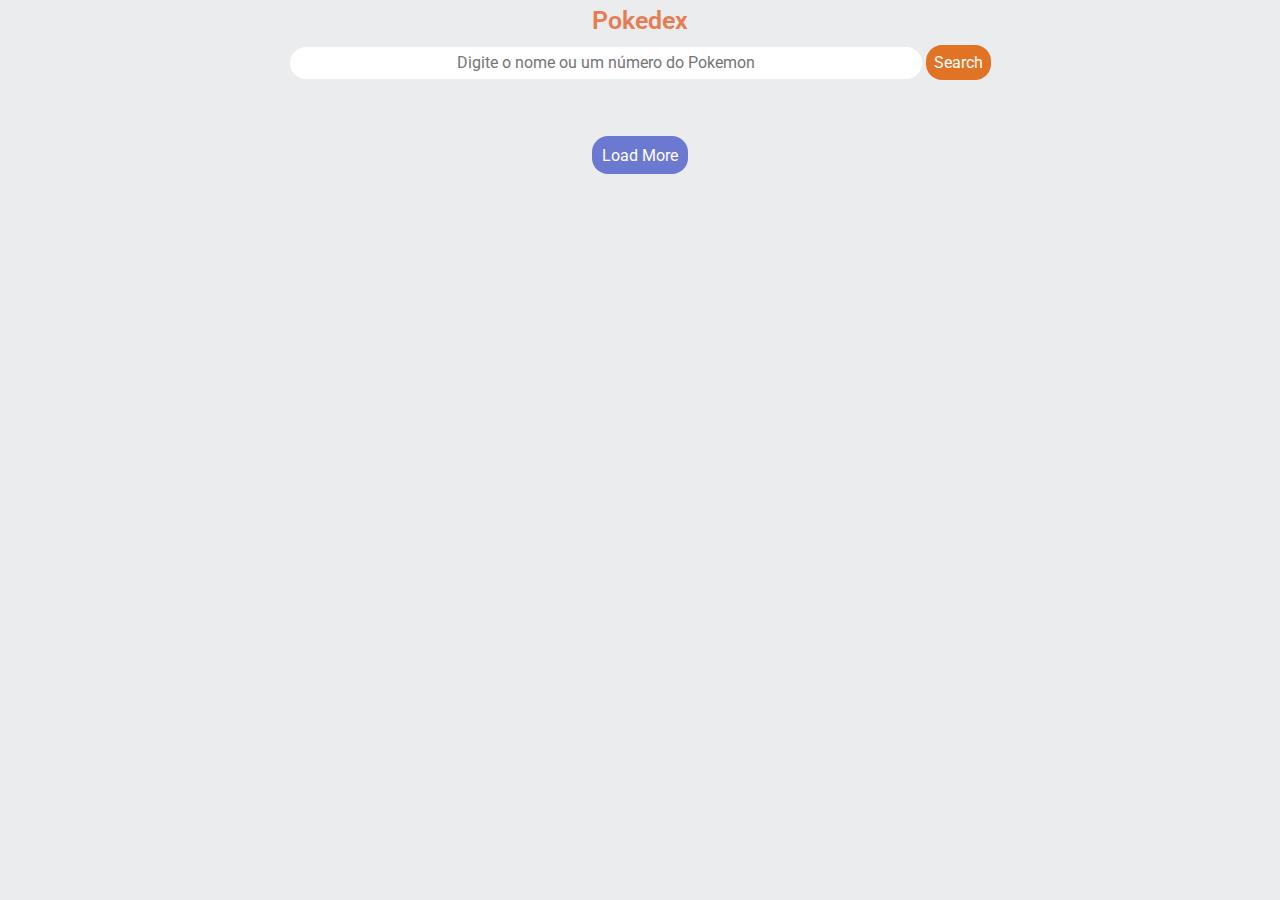
<file: index.html>
<!DOCTYPE html>
<html lang="pt-br">
<head>
    <meta charset="UTF-8">
    <meta name="viewport" content="width=device-width, initial-scale=1.0">
    <link rel="stylesheet" href="./styles/reset.css">
    <link rel="stylesheet" href="./styles/style.css">
    <link rel="stylesheet" href="./styles/poke.css">
    <link rel="preconnect" href="https://fonts.googleapis.com">
    <link rel="preconnect" href="https://fonts.gstatic.com" crossorigin>
    <link href="https://fonts.googleapis.com/css2?family=Roboto:wght@300;400&display=swap" rel="stylesheet">
    <title>Pokedex</title>
</head>
<body>
    <header class="title-pokedex">
        <h1> Pokedex </h1>
    </header>
    <section class="search-box">
        <input class="inputSearch" type="text" id="searchInput" placeholder="Digite o nome ou um número do Pokemon"> 
        <button id="searchButton" class="buttonSearch">Search</button>
    </section>
    <section class="content">
        <ol id="pokemonList" class="pokemons">
        </ol>
        <div class="pagination">
            <button id="loadMoreButton" type="button">
                Load More
            </button>
        </div>
       
    </section>
    <script src="js/pokemon.model.js"></script>
    <script src="js/pokeapi.js"></script>
    <script src="js/main.js"></script>
    <!-- <script src="js/main2.js"></script> -->
   
    
</body>
</html>
</file>
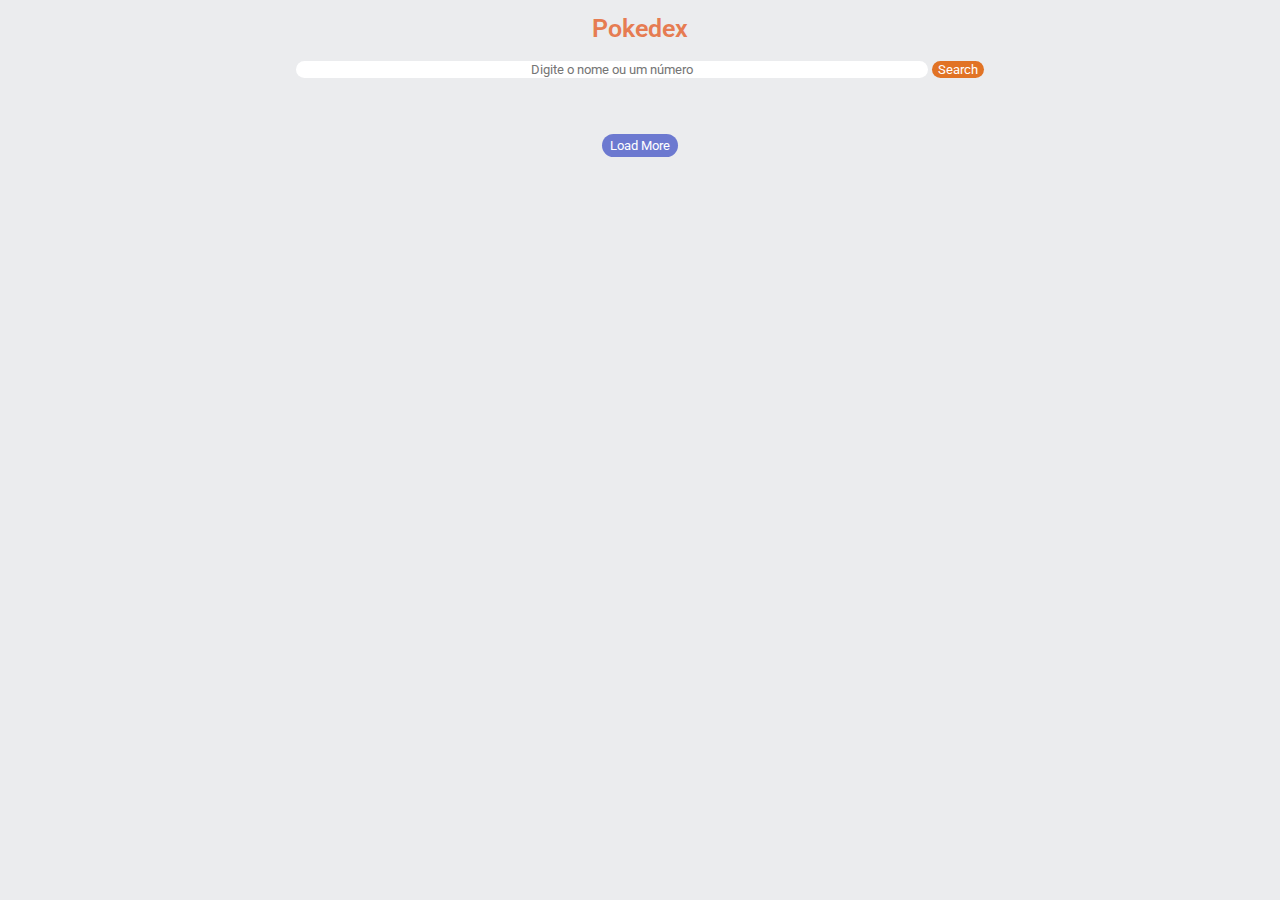
<file: Pokedex/index.html>
<!DOCTYPE html>
<html lang="pt-br">
<head>
    <meta charset="UTF-8">
    <meta name="viewport" content="width=device-width, initial-scale=1.0">
    <link rel="stylesheet" href="./styles/reset.css">
    <link rel="stylesheet" href="./styles/style.css">
    <link rel="stylesheet" href="./styles/poke.css">
    <link rel="preconnect" href="https://fonts.googleapis.com">
    <link rel="preconnect" href="https://fonts.gstatic.com" crossorigin>
    <link href="https://fonts.googleapis.com/css2?family=Roboto:wght@300;400&display=swap" rel="stylesheet">
    <title>Pokedex</title>
</head>
<body>
    <header class="title-pokedex">
        <h1> Pokedex </h1>
    </header>
    <section class="search-box">
        <input class="inputSearch" type="text" id="searchInput" placeholder="Digite o nome ou um número"> 
        <button id="searchButton" class="input-box-button">Search</button>
    </section>
    <section class="content">
        <ol id="pokemonList" class="pokemons">
        </ol>
        <div class="pagination">
            <button id="loadMoreButton" type="button">
                Load More
            </button>
        </div>
       
    </section>
    <script src="js/pokemon.model.js"></script>
    <script src="js/pokeapi.js"></script>
    <script src="js/main.js"></script>
    <!-- <script src="js/main2.js"></script> -->
   
    
</body>
</html>
</file>
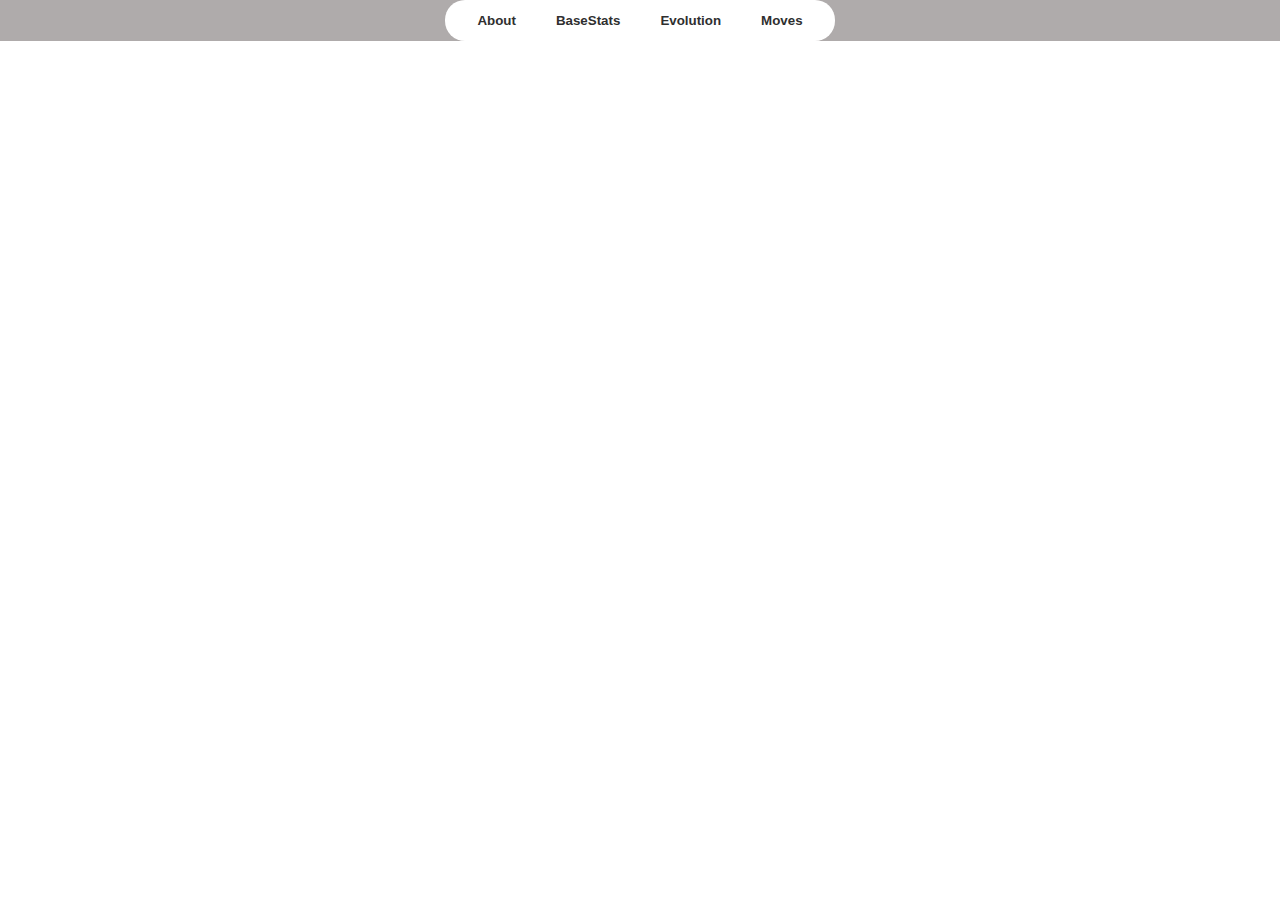
<file: pagePoke.html>
<!DOCTYPE html>
<html lang="en">
<head>
    <meta charset="UTF-8">
    <meta name="viewport" content="width=device-width, initial-scale=1.0">
    <title>Pokemon</title>
    <link rel="stylesheet" href="./styles/reset.css">
    <link rel="stylesheet" href="./styles/style.css">
    <link rel="stylesheet" href="./styles/pokeinformation.css">
    <link rel="preconnect" href="https://fonts.googleapis.com">
    <link rel="preconnect" href="https://fonts.gstatic.com" crossorigin>
    <link href="https://fonts.googleapis.com/css2?family=Roboto:wght@300;400&display=swap" rel="stylesheet">
</head>
<body>
    <main class="main_container">
        <div class="container_details">
            <section class="section_of_pokemon_information">
                <ol id="pokemon_information" class="pokemon_information">
                </ol>
                <section class="section_of_all_information_about_pokemon">
                    <div class="section_button">
                    <button class="button" id="buttonAbout">About</button>
                    <button class="button"  id="buttonBaseStats">BaseStats</button>
                    <button class="button"  id="buttonEvolution">Evolution</button>
                    <button class="button"  id="buttonMoves">Moves</button>
                    </div>
                    <ol id="pokemon_about" class="pokemon_about">
                    </ol>
                </section>
            </section>
        </div>
    </main>
    <script src="js/pokemon.detail.model.js"></script>
    <script src="js/pokeapi.js"></script>
    <script src="js/main.detail.js"></script>
</body>
</html>
</file>
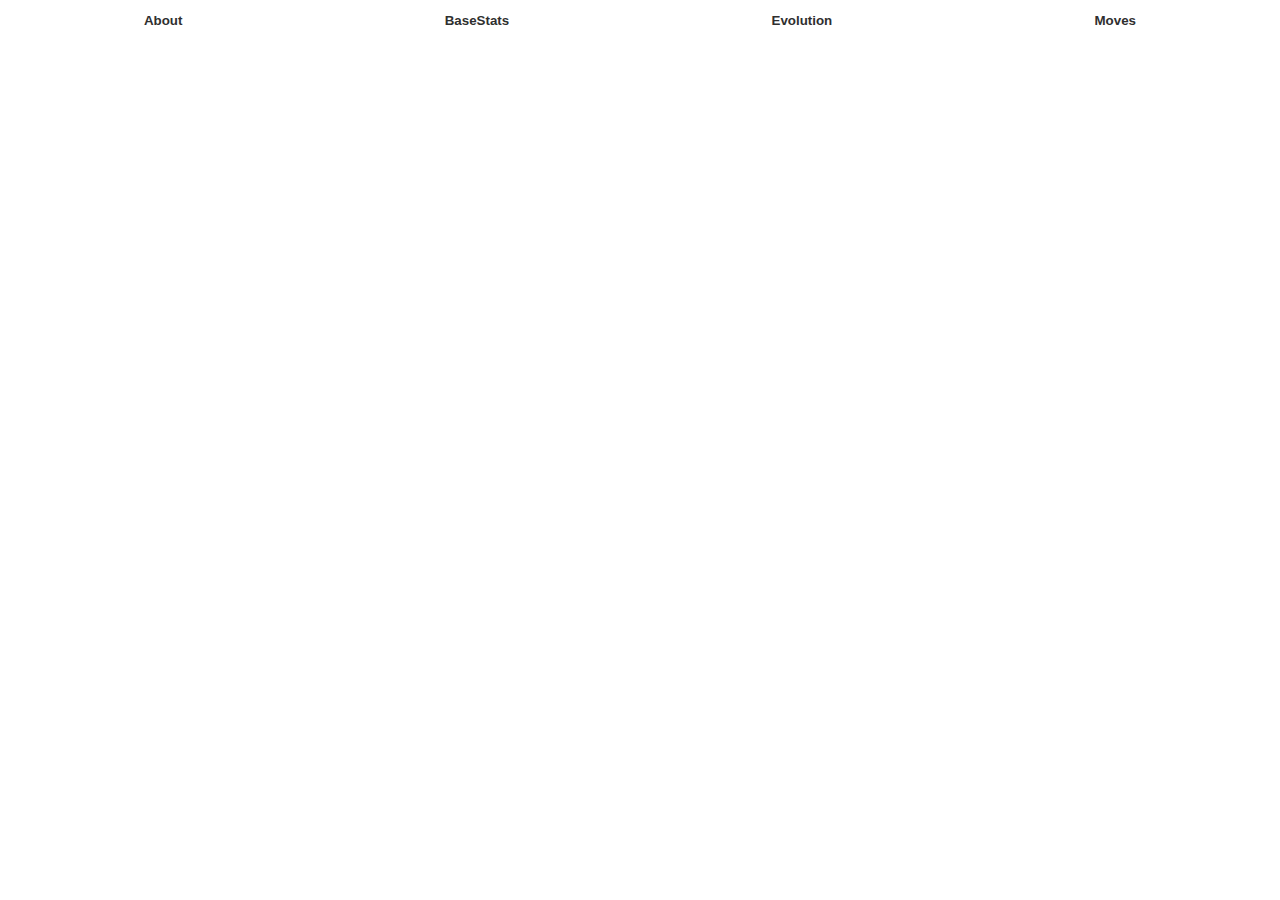
<file: Pokedex/pagePoke.html>
<!DOCTYPE html>
<html lang="en">
<head>
    <meta charset="UTF-8">
    <meta name="viewport" content="width=device-width, initial-scale=1.0">
    <title>Pokemon</title>
    <link rel="stylesheet" href="./styles/reset.css">
    <link rel="stylesheet" href="./styles/style.css">
    <link rel="stylesheet" href="./styles/pokeinformation.css">
    <link rel="preconnect" href="https://fonts.googleapis.com">
    <link rel="preconnect" href="https://fonts.gstatic.com" crossorigin>
    <link href="https://fonts.googleapis.com/css2?family=Roboto:wght@300;400&display=swap" rel="stylesheet">
</head>
<body>
    
    <div class="container_details">
        
    <section class="section_of_pokemon_information">
        <ol id="pokemon_information" class="pokemon_information">
        </ol>
        <section class="section_of_all_information_about_pokemon">
            <div class="section_button">
            <button class="button" id="buttonAbout">About</button>
            <button class="button"  id="buttonBaseStats">BaseStats</button>
            <button class="button"  id="buttonEvolution">Evolution</button>
            <button class="button"  id="buttonMoves">Moves</button>
            </div>
            <ol id="pokemon_about">

            </ol>
        </section>
       
    </section>
    </div>
    <script src="js/pokemon.detail.model.js"></script>
    <script src="js/pokeapi.js"></script>
    <script src="js/main.detail.js"></script>
</body>
</html>
</file>
<file: styles/style.css>
:root{
    --cor-de-fundo:#EBECEE;
    --branco:#ffffff;
    --titulo:#e67c52;
    --azul-degrade: linear-gradient(97.54deg,#002F52 35.49%, #326589 165.37%);
    --fonte-principal: 'Roboto';
    --cinza:#474646;
    --cinza-claro:#858585;
    --pokemon-grama: #49d0b0;
}



h1{
    background-color: white;
    font-family: var(--fonte-principal);
    font-size: 25px;
    font-weight: 600;
    color:var(--titulo);
    
}

.name{
    text-transform: capitalize;
    font-size: .8em;
}

.normal{
    background-color: #a6a877;
        
} 
.grass {background-color: #77c850;
        
} 
.fire{background-color:  #ee7f30;
        
}
.water{background-color: #678fee;
        
} 
.eletric{background-color: #f7cf2e;
        
} 
.ice{background-color: #98d5d7;
        
} 
.ground{background-color: #dfbf69;
        
} 
.flying{background-color: #a98ff0;
        
} 
.poison {background-color: #a040a0;
        
} 
.psychic{background-color: #f65687;
        
}
.dark{background-color:#725847 ;
}
        
.rock{background-color: #b8a137;
        
} 
.bug{background-color: #a8b720;
        
} 
.ghost{background-color: #6e5096;
        
}
.steel{background-color: #b9b7cf;
        
}
.dragon{background-color: #6f38f6;
        
}
.fairy{background-color: #f9aec7;
        
}
</file>
<file: styles/poke.css>
*{
    box-sizing: border-box;
    font-family: Roboto;

}
body{
    background-color: var(--cor-de-fundo);
}

.title-pokedex{
    padding:1em;
    text-align:center;
   
}

header h1 {
    background-color: var(--cor-de-fundo);
    
  }
  
.content{
    padding: 1rem; /* medida relativa, tamanho da font m*/
    height: 100vh;
    width:100vw;
}


.pokemons{
    display:grid;
    grid-template-columns: 1fr 1fr;
    margin:0;
    padding:0;
    
}



.pokemon{
    display:flex;
    flex-direction:column;
    margin: .5rem;
    padding: 1rem ;
    color:var(--branco);
    border-radius: 1rem;
    height: 180px;
    background-image: url('../imgs/pokeball.png');
    background-repeat: no-repeat; /* Impede a repetição da imagem */ 
    background-position: right; /* Posiciona a imagem à direita e no centro vertical */
    background-size:150px;
    

}


.pokemon .number{
    color: black;
    opacity:.3;
    text-align:right;
    font-weight: bold;
    font-size: 1rem;
}

.pokemon .name{
    color:var(--branco);
    margin: .25rem ;
}

.pokemon .detail{
    
    
    display:flex;
    flex-direction: row;
    align-items: center;
    justify-content: space-between;
}

.pokemon .detail .types{
    padding:0;
    margin:0;
    list-style:none;
    
}

.pokemon .detail .types .type{
    color:var(--branco);
    padding:0.6em;
    margin:.25rem 0;
    font-size:.625rem;
    border-radius: 0.8em;
    filter: brightness(1.1);
    text-align: center;
    text-transform: capitalize;
    

}

.pokemon .detail img{
    max-width:180%;
    height: 100px;
}

.pagination{
    display:flex;
    flex-direction: row;
    justify-content: center;
    align-items: center;
    width:100%;
    padding: 1rem;
}

.pagination button{
    padding: .25rem .5rem;
    margin: .25rem 0;
    background-color: #6c79d0;
    border:none;
    color:white;
    border-radius: 1rem;
}

.pagination button:hover{
    background-color: #6c79d0;
    filter: brightness(1.1);
   
}

.search-box{
    padding: .25rem .5rem;
    text-align: center;
}

.inputSearch{
    width:50%;
    border-radius: 1rem;
    border: none;
    font-size: .8rem;
    text-align: center;
}

.buttonSearch{
    background-color: #e17325;
    color:white;
    border:none;
    border-radius: 1rem;
    text-align: center;

}

.buttonSearch:hover{
    background-color: #e17325;
    filter: brightness(1.1);
}



@media screen and (min-width: 200px){
    .pokemons{
        
        grid-template-columns: 1fr  ;
    }
}

@media screen and (min-width: 300px){
    .pokemons{
        
        grid-template-columns: 1fr  ;
    }
}

@media screen and (min-width: 400px){
    .pokemons{
        
        grid-template-columns: 1fr 1fr  ;
    }
}


@media screen and (min-width: 576px){
    .pokemons{
        
        grid-template-columns: 1fr 1fr 1fr;
    }
    .title-pokedex{
        font-size: 7rem;
        padding:.5rem;
       
    }
    .inputSearch{
        padding: 1rem 1rem;
        height: 20px;
        font-size: 1rem;
        
        
    }
    .buttonSearch{
      padding:.5rem;
      font-size: 1rem;
        
    }
    .pagination button{
        padding: 0.6rem;
        font-size:1rem;
     
    
    }
}

@media screen and (min-width: 992px){
    .pokemons{
        
        grid-template-columns: 1fr 1fr 1fr 1fr;
    }
    .content{
        max-width: 992px;
        height:auto;
        margin: 1rem auto;
    }
    .title-pokedex{
        font-size: 7rem;
        padding:.5rem;
       
    }
     
   
}
</file>
<file: Pokedex/styles/style.css>
:root{
    --cor-de-fundo:#EBECEE;
    --branco:#ffffff;
    --titulo:#e67c52;
    --azul-degrade: linear-gradient(97.54deg,#002F52 35.49%, #326589 165.37%);
    --fonte-principal: 'Roboto';
    --cinza:#474646;
    --cinza-claro:#858585;
    --pokemon-grama: #49d0b0;
}



h1{
    background-color: white;
    font-family: var(--fonte-principal);
    font-size: 25px;
    font-weight: 600;
    color:var(--titulo);
    
}

.name{
    text-transform: capitalize;
    font-size: .8em;
}

.normal{
    background-color: #a6a877;
        
} 
.grass {background-color: #77c850;
        
} 
.fire{background-color:  #ee7f30;
        
}
.water{background-color: #678fee;
        
} 
.eletric{background-color: #f7cf2e;
        
} 
.ice{background-color: #98d5d7;
        
} 
.ground{background-color: #dfbf69;
        
} 
.flying{background-color: #a98ff0;
        
} 
.poison {background-color: #a040a0;
        
} 
.psychic{background-color: #f65687;
        
}
.dark{background-color:#725847 ;
}
        
.rock{background-color: #b8a137;
        
} 
.bug{background-color: #a8b720;
        
} 
.ghost{background-color: #6e5096;
        
}
.steel{background-color: #b9b7cf;
        
}
.dragon{background-color: #6f38f6;
        
}
.fairy{background-color: #f9aec7;
        
}
</file>
<file: Pokedex/styles/poke.css>
*{
    box-sizing: border-box;
    font-family: Roboto;

}
body{
    background-color: var(--cor-de-fundo);
}

.title-pokedex{
    padding:1em;
    text-align:center;
   
}

header h1 {
    background-color: var(--cor-de-fundo);
    
  }
  
.content{
    padding: 1rem; /* medida relativa, tamanho da font m*/
    height: 100vh;
    width:100vw;
}


@media screen and (min-width: 992px){
    .content{
        max-width: 992px;
        height:auto;
        margin: 1rem auto;
    }
}

.pokemons{
    display:grid;
    grid-template-columns: 1fr 1fr;
    margin:0;
    padding:0;
    
}
@media screen and (min-width: 200px){
    .pokemons{
        
        grid-template-columns: 1fr  ;
    }
}

@media screen and (min-width: 300px){
    .pokemons{
        
        grid-template-columns: 1fr  ;
    }
}

@media screen and (min-width: 400px){
    .pokemons{
        
        grid-template-columns: 1fr 1fr  ;
    }
}


@media screen and (min-width: 576px){
    .pokemons{
        
        grid-template-columns: 1fr 1fr 1fr;
    }
}

@media screen and (min-width: 992px){
    .pokemons{
        
        grid-template-columns: 1fr 1fr 1fr 1fr;
    }
}



.pokemon{
    display:flex;
    flex-direction:column;
    margin: .5rem;
    padding: 1rem ;
    color:var(--branco);
    border-radius: 1rem;
    height: 180px;

}


.pokemon .number{
    color: black;
    opacity:.3;
    text-align:right;
    font-weight: bold;
    font-size: 1rem;
}

.pokemon .name{
    color:var(--branco);
    margin: .25rem ;
}

.pokemon .detail{
    display:flex;
    flex-direction: row;
    align-items: center;
    justify-content: space-between;
}

.pokemon .detail .types{
    padding:0;
    margin:0;
    list-style:none;
    
}

.pokemon .detail .types .type{
    color:var(--branco);
    padding:0.6em;
    margin:.25rem 0;
    font-size:.625rem;
    border-radius: 0.8em;
    filter: brightness(1.1);
    text-align: center;
    text-transform: capitalize;
    

}

.pokemon .detail img{
    max-width:180%;
    height: 100px;
}

.pagination{
    display:flex;
    flex-direction: row;
    justify-content: center;
    align-items: center;
    width:100%;
    padding: 1rem;
}

.pagination button{
    padding: .25rem .5rem;
    margin: .25rem 0;
    background-color: #6c79d0;
    border:none;
    color:white;
    border-radius: 1rem;
}

.pagination button:hover{
    padding: .25rem .5rem;
    margin: .25rem 0;
    background-color: #6c79d0;
    filter: brightness(1.1);
    border:none;
    color:white;
    border-radius: 1rem;
}

.search-box{
    padding: .25rem .5rem;
    text-align: center;
}

.inputSearch{
    width:50%;
    border-radius: 1rem;
    border: none;
    font-size: .8rem;
    text-align: center;
}

.input-box-button{
    background-color: #e17325;
    color:white;
    border:none;
    border-radius: 1rem;
    text-align: center;

}

.input-box-button:hover{
    background-color: #e17325;
    filter: brightness(1.1);
}

a {
    background-image: url('arrow.png');
    background-repeat: no-repeat; /* Impede a repetição da imagem */
    background-position: right center; /* Posiciona a imagem à direita e no centro vertical */
    padding-right: 20px; /* Adiciona espaço à direita da âncora para acomodar a imagem */
}
</file>
<file: styles/pokeinformation.css>
.main_container{
    margin: 0;
    padding: 0;
    background-color: rgb(175, 171, 171);
    display: flex;
    flex-direction: column;
    align-items: center;
}

.container_details{
    background-color: white;
    color:white;
    font-family: Roboto sans-serif;
    border-radius: 20px;
  
    
}

.pokemon_information{
    border-radius: 20px;
}





.pokemon_detail{
    background-image: url('../imgs/pokeball.png');
    background-repeat: no-repeat; /* Impede a repetição da imagem */ 
    background-position: right; /* Posiciona a imagem à direita e no centro vertical */
    background-size:200px;
    border-radius: 20px 20px 0 0 ;
    
}


.arrow_and_heart_container{
    padding:.6rem 1.2rem;
    display:flex;
    flex-direction: row;
    justify-content: space-between;
    border:none;
}

.arrow_container{
    text-align: left;
    padding-left: 0.4em;
}
.arrow {
   background-image: url('../imgs/arrow.png');
   background-repeat: no-repeat; /* Impede a repetição da imagem */
   background-position: right; /* Posiciona a imagem à direita e no centro vertical */
   background-size: 25px;
   display: inline-block; /* Para aplicar transformações ao elemento */
   transform: rotate(180deg);
   padding: 1em;

}
.heart{
    background-image: url('../imgs/heart.png');
    background-repeat: no-repeat; 
    background-size: 25px;
    background-position: right; 
    display: inline-block;
    width:27px;
    transition: opacity 0.3s ease-in-out;
}

.heart:hover{
    background-image: url('../imgs/heartdilled.png');
    background-repeat: no-repeat; 
    background-size: 25px;
    background-position: right; 
    display: inline-block;
    width:27px;
    opacity:0.8;
    
}
.container_number_name{
    padding: 1rem;
    border:none;
    display:flex;
    justify-content: space-between;
    position:relative;
    
}
.name{
    font-size: 1.5rem;
    font-weight: bold;
    padding-left:2rem;
    

}
.number{
    position:absolute;
    right: 30px;
    bottom:-3px;
    font-size: 1.5rem;
    font-weight: bold;
}
.detail{
    margin: 0 3rem;
}
.pokemon_detail .detail .types{
    display:flex;
}

.pokemon_detail .detail .types .type{
    color:var(--branco);
    padding:0.6em;
    margin:.25rem 0.25rem;
    font-size:0.8rem;
    border-radius: 0.8em;
    filter: brightness(1.1);
    text-align: center;
    text-transform: capitalize;
    

}

.image_container{ 
    border:none;
    text-align: center;
    max-height: 110px;
    position:relative;

}

.img-pokemon{
    max-height: 120px;
    max-width:180%;

    
    
    
}

.section_of_all_information_about_pokemon{
     border-radius: 10px;
     color:gray;
     border-radius: 20px;
}

.section_button{
    
    display:flex;
    justify-content: space-around;
    margin:.8em;
}

.button{
    background-color: transparent;
    border: none;
    cursor: pointer;
    padding: 0 20px;
    transition: border-bottom 0.3s ease-in-out;
    color:rgb(47, 47, 47);
    font-weight: bold;
}

.button:hover{
    padding-bottom: .5rem;
    border-bottom: 1px solid gray;
    
}
.table_div{
   margin: 1em;
   font-size: 1rem;

}
.h2_td, 
.table_div h2{
    padding-left:10px;
    font-weight: bold;
    color:rgb(58, 57, 57);
    
}

.tag{ 
    padding: 1rem;
    text-transform: capitalize;
}

.response{
    text-align: center;
    line-height: 20px;
    color:rgb(44, 43, 43);
   
}

.response ol{
    background-color: white;
    border-radius: 5px;
   
}
.container_power_bar{
    padding-top:19px;
    padding-left: 20px;
    
}

.power_bar{

    background-color: rgb(218, 206, 206);
    height:5px;
    width:40%;
    z-index:1;
    position: absolute;
}

.power_bar_element{
    height: 5px;
}

p{
    padding:10px;
}

.pokemon_name{
    text-transform: capitalize;
}



.table_information{
    margin: 1em;
    height:50vh
}

.table_evolution{
    font-size: 20px;
    text-transform: capitalize;
    ;
}
.pokemon_about{
    height: 50%;
}
.tag_evolution_name , .tag_evolution_link{
    padding:10px;
  
}
.tag_evolution_link a{
    text-decoration: none;
    color:blueviolet;
}



@media screen and (min-width: 200px){
    .power_bar {
        
        width: 30%;

    }
 
}


@media screen and (min-width: 300px){
    
}


@media screen and (min-width: 400px){
    
 
}


@media screen and (min-width: 576px){
    .power_bar {
        background-color: rgb(218, 206, 206);
        height: 5px;
        width: 18%;
        z-index: 1;
        position: absolute;
    }
 
   
}



@media screen and (min-width: 992px){
    .power_bar {
        background-color: rgb(218, 206, 206);
        height: 5px;
        width:13%;
        z-index: 1;
        position: absolute;
    }
 
}
</file>
<file: Pokedex/styles/pokeinformation.css>
.container_details{
    color:white;
    font-family: Roboto sans-serif;
  
    
}
.pokemon_detail{
    background-image: url('../imgs/pokeball.png');
    background-repeat: no-repeat; /* Impede a repetição da imagem */ 
    background-position: right; /* Posiciona a imagem à direita e no centro vertical */
    background-size:200px;
    
}
.arrow_and_heart_container{
    padding:.6rem 1.2rem;
    display:flex;
    flex-direction: row;
    justify-content: space-between;
    border:none;
}

.arrow_container{
    text-align: left;
    padding-left: 0.4em;
}
.arrow {
   background-image: url('../imgs/arrow.png');
   background-repeat: no-repeat; /* Impede a repetição da imagem */
   background-position: right; /* Posiciona a imagem à direita e no centro vertical */
   background-size: 25px;
   display: inline-block; /* Para aplicar transformações ao elemento */
   transform: rotate(180deg);
   padding: 1em;

}
.heart{
    background-image: url('../imgs/heart.png');
    background-repeat: no-repeat; 
    background-size: 25px;
    background-position: right; 
    display: inline-block;
    width:27px;
    transition: opacity 0.3s ease-in-out;
}

.heart:hover{
    background-image: url('../imgs/heartdilled.png');
    background-repeat: no-repeat; 
    background-size: 25px;
    background-position: right; 
    display: inline-block;
    width:27px;
    opacity:0.8;
    
}
.container_number_name{
    padding: 1rem;
    border:none;
    display:flex;
    justify-content: space-between;
    position:relative;
    
}
.name{
    font-size: 1.5rem;
    font-weight: bold;
    padding-left:2rem;
    

}
.number{
    position:absolute;
    right: 30px;
    bottom:-3px;
    font-size: 1.5rem;
    font-weight: bold;
}
.detail{
    margin: 0 3rem;
}
.pokemon_detail .detail .types{
    display:flex;
}

.pokemon_detail .detail .types .type{
    color:var(--branco);
    padding:0.6em;
    margin:.25rem 0.25rem;
    font-size:0.8rem;
    border-radius: 0.8em;
    filter: brightness(1.1);
    text-align: center;
    text-transform: capitalize;
    

}

.image_container{ 
    border:none;
    text-align: center;
    max-height: 110px;
    position:relative;

}

.img-pokemon{
    max-height: 120px;
    max-width:180%;

    
    
    
}

.section_of_all_information_about_pokemon{
     border-radius: 10px;
     color:gray;
}

.section_button{
    display:flex;
    justify-content: space-around;
    margin:.8em;
}

.button{
    background-color: transparent;
    border: none;
    cursor: pointer;
    padding: 0 20px;
    transition: border-bottom 0.3s ease-in-out;
    color:rgb(47, 47, 47);
    font-weight: bold;
}

.button:hover{
    padding-bottom: .5rem;
    border-bottom: 1px solid gray;
    
}
.table_div{
   margin: 1em;
   font-size: 1rem;

}
.h2_td, 
.table_div h2{
    padding-left:10px;
    font-weight: bold;
    color:rgb(58, 57, 57);
    
}

.tag{ 
    padding: 1rem;
    text-transform: capitalize;
}

.response{
    text-align: center;
    line-height: 20px;
    color:rgb(44, 43, 43);
   
}

.response ol{
    background-color: white;
    border-radius: 5px;
   
}
.container_power_bar{
    padding-top:19px;
    padding-left: 20px;
    
}

.power_bar{

    background-color: rgb(218, 206, 206);
    height:5px;
    width:40%;
    z-index:1;
    position: absolute;
}

.power_bar_element{
    background-color: brown;
    height: 5px;
}

p{
    padding:10px;
}

.pokemon_name{
    text-transform: capitalize;
}

.evolution_list{
    background-color: red;
    display:flex;
}

.evolution_name{
    background-color: red;
}
.table_evolution{
    background-color: red;
}
</file>
